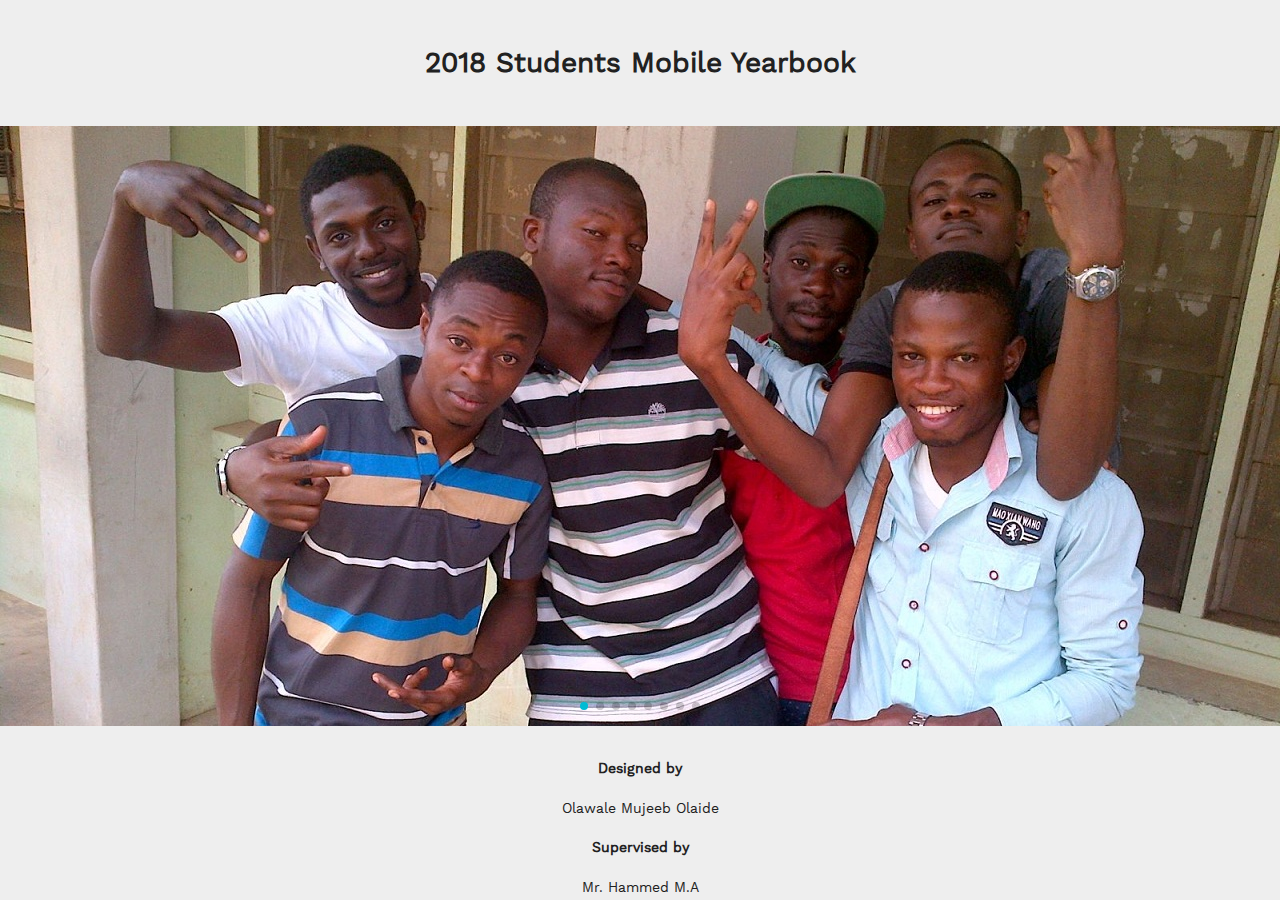
<file: index.html>
<!DOCTYPE html>
<html>
<head>
    <!-- Required meta tags-->
    <meta charset="utf-8">
    <meta name="viewport" content="width=device-width, initial-scale=1, maximum-scale=1, minimum-scale=1, user-scalable=no, minimal-ui, viewport-fit=cover">
    <meta name="apple-mobile-web-app-capable" content="yes">
    <!-- Color theme for statusbar -->
    <meta name="theme-color" content="#2196f3">
    <!-- Your app title -->
    <title>Mobile Year Book</title>
    <!-- Path to Framework7 Library CSS -->
    <link rel="stylesheet" href="lib/f7/css/framework7.min.css">
    <link rel="stylesheet" href="lib/f7/css/framework7.material.colors.min.css">
    <!-- Path to your custom app styles-->
    <link rel="stylesheet" href="css/app.css">
    <link rel="stylesheet" href="lib/upload/fine-uploader-new.min.css">
</head>
<body class="theme-cyan">
<!-- App root element -->
<!-- App root -->

  <div id="app">
    <div class="statusbar"></div>
    <div class="panel panel-left panel-cover">
      <div class="page">
        <div class="page-content">
          <div class="block-title">User Menu</div>          
          <div class="list links-list">
            <ul>
              <li>
                <a href="/home/" class="panel-close">Dashboard</a>
              </li>
              <li>
                <a href="/submit-post/" class="panel-close">New Content</a>
              </li>
              <li>
                <a href="/year-book/" class="panel-close">View Yearbook</a>
              </li>
              <li>
                <a href="/students/" class="panel-close">All Students</a>
              </li>
              <li>
                <a href="/profile/" class="panel-close">Edit Profile</a>
              </li>
              <li>
                <a href="/logout/" class="panel-close logout">Logout</a>
              </li>              
            </ul>
          </div>

        </div>
      </div>
    </div>
    
    <div class="view view-main view-init" data-url="/">

      <div class="page">        
        <div class="page-content slider-page" style="background-color: #eee;">

          <div class="block"><h1 class="center" style="padding: 10px;">2018 Students Mobile Yearbook</h1></div>
            <div data-pagination='{"el": ".swiper-pagination"}' class="swiper-container swiper-init demo-swiper">
              <div class="swiper-pagination"></div>
              <div class="swiper-wrapper">
                <div class="swiper-slide">
                    <img src="img/slides/1.jpg" class="img-responsive" >
                </div>
                <div class="swiper-slide">
                  <img src="img/slides/2.jpg" class="img-responsive" >
                </div>
                <div class="swiper-slide">
                  <img src="img/slides/3.jpg" class="img-responsive" >
                </div>
                <div class="swiper-slide">
                  <img src="img/slides/4.jpg" class="img-responsive" >
                </div>
                <div class="swiper-slide">
                  <img src="img/slides/5.jpg" class="img-responsive" >
                </div>
                <div class="swiper-slide">
                  <img src="img/slides/6.jpg" class="img-responsive" >
                </div>
                <div class="swiper-slide">
                  <img src="img/slides/7.jpg" class="img-responsive" >
                </div>
                <div class="swiper-slide">
                  <img src="img/slides/8.jpg" class="img-responsive" >
                </div>              
              </div>
          </div>

          <!-- next info -->

          <div class="block center">
            <h4>Designed by</h4>
            <p>
              Olawale Mujeeb Olaide
            </p>

            <h4>Supervised by</h4>
            <p>
              Mr. Hammed M.A
            </p>
          </div>


          <div class="block">
            <div class="row">
              <a class="button button-outline button-round col" href="/login/"> <i class="icon material-icons md-only">person</i> Login</a>
              <a class="button button-outline button-round col" href="/register/"> <i class="icon material-icons md-only">person</i> Sign Up</a>
            </div> 
            <br>
            <div class="row">
              <a href="/about/" class="col button button-fill button-round">About</a>
            </div>          
          </div>

          
        </div>


      </div>
    </div>
  </div>


<script type="text/javascript" src="lib/jquery/jquery.min.js"></script>
<script type="text/javascript" src="lib/f7/js/framework7.min.js"></script>
<!-- Path to your app js-->

<script type="text/javascript" src="lib/upload/fine-uploader.min.js"></script>
<script type="text/javascript" src="js/settings.js"></script>
<script type="text/javascript" src="js/routes.js"></script>
<script type="text/javascript" src="js/app.js"></script>
</body>
</html>
</file>
<file: css/app.css>
@font-face {
  font-family: 'Material Icons';
  font-style: normal;
  font-weight: 400;
  src: url(../fonts/MaterialIcons-Regular.eot); /* For IE6-8 */
  src: local('Material Icons'),
       local('MaterialIcons-Regular'),
       url(../fonts/MaterialIcons-Regular.woff2) format('woff2'),
       url(../fonts/MaterialIcons-Regular.woff) format('woff'),
       url(../fonts/MaterialIcons-Regular.ttf) format('truetype');
}

.material-icons {
  font-family: 'Material Icons';
  font-weight: normal;
  font-style: normal;
  font-size: 24px;  /* Preferred icon size */
  display: inline-block;
  line-height: 1;
  text-transform: none;
  letter-spacing: normal;
  word-wrap: normal;
  white-space: nowrap;
  direction: ltr;

  /* Support for all WebKit browsers. */
  -webkit-font-smoothing: antialiased;
  /* Support for Safari and Chrome. */
  text-rendering: optimizeLegibility;

  /* Support for Firefox. */
  -moz-osx-font-smoothing: grayscale;

  /* Support for IE. */
  font-feature-settings: 'liga';
}

@font-face {
  font-family: 'Framework7 Icons';
  font-style: normal;
  font-weight: 400;
  src: url("../fonts/Framework7Icons-Regular.eot");
  src: url("../fonts/Framework7Icons-Regular.woff2") format("woff2"),
       url("../fonts/Framework7Icons-Regular.woff") format("woff"),
       url("../fonts/Framework7Icons-Regular.ttf") format("truetype");
}

.f7-icons {
  font-family: 'Framework7 Icons';
  font-weight: normal;
  font-style: normal;
  font-size: 25px;
  line-height: 1;
  letter-spacing: normal;
  text-transform: none;
  display: inline-block;
  white-space: nowrap;
  word-wrap: normal;
  direction: ltr;
  -webkit-font-smoothing: antialiased;
  text-rendering: optimizeLegibility;
  -moz-osx-font-smoothing: grayscale;
  -webkit-font-feature-settings: "liga";
  -moz-font-feature-settings: "liga=1";
  -moz-font-feature-settings: "liga";
  font-feature-settings: "liga";
  text-align: center;
}

@font-face {
    font-family: 'work-sans';
    src: url('../fonts/WorkSans-Regular.otf') format("opentype");
}

.md body{
    font-family: 'work-sans';
}


.img-responsive{
    max-width: 100%;
    height: auto;
}

.img-responsive2{
    max-width: 100%;
    height: auto;
}

.center{
    text-align: center;
}

.hide{
    display: none !important;
}

.card *{
    word-wrap: break-word !important;
    white-space: normal;
}


/* Lazy Demo */
img.demo-lazy {
  display: block;
  width: 100%;
  height: auto;
}
div.demo-lazy {
  background: #aaa;
  -webkit-background-size: cover;
  background-size: cover;
  height: 300px;
  height: 60vw;
}

.swiper-pagination.color-teal .swiper-pagination-bullet-active, .theme-teal .swiper-pagination .swiper-pagination-bullet-active{
  background-color: #fff;
}
/* Swipers Demo */
.demo-swiper .swiper-slide,
.demo-swiper-multiple .swiper-slide {
  font-size: 25px;
  font-weight: 300;
  display: -webkit-box;
  display: -ms-flexbox;
  display: -webkit-flex;
  display: flex;
  -webkit-box-pack: center;
  -ms-flex-pack: center;
  -webkit-justify-content: center;
  justify-content: center;
  -webkit-box-align: center;
  -ms-flex-align: center;
  -webkit-align-items: center;
  align-items: center;
  background: #fff;
  color: #000;
}
.demo-swiper-multiple .swiper-slide {
  box-sizing: border-box;
  border: 1px solid #ccc;
  background: #fff;
}
.demo-swiper-multiple {
  margin: 0px 0 35px;
  font-size: 18px;
  height: 120px;
}
.demo-swiper-multiple.demo-swiper-multiple-auto .swiper-slide {
  width: 85%;
}
.demo-swiper-multiple.demo-swiper-multiple-auto .swiper-slide:nth-child(2n) {
  width: 70%;
}
.demo-swiper-multiple.demo-swiper-multiple-auto .swiper-slide:nth-child(3n) {
  width: 30%;
}
.demo-swiper-custom {
  height: 100%;
}
.demo-swiper-custom .swiper-container {
  background: #000;
  height: 100%;
}
.demo-swiper-custom .swiper-slide {
  background-size: cover;
  background-position: center;
}
.demo-swiper-custom .swiper-pagination .swiper-pagination-bullet {
  cursor: pointer;
  width: 10px;
  height: 10px;
  background: rgba(255, 255, 255, 0);
  opacity: 1;
  border-radius: 0;
  transition: 200ms;
  position: relative;
  transform: scale(0.9);
  box-sizing: border-box;
  border: 1px solid rgba(255, 255, 255, 0.8);
}
.demo-swiper-custom .swiper-pagination .swiper-pagination-bullet-active {
  z-index: 1;
  border: 1px solid #007aff;
  transform: scale(1.4);
}


.login-form{
  margin-top: 50px;
  padding-top: 20px;
}

/*.login-page{
  background-image: url(../img/beach.jpg);
  background-position: center top;
}
*/


.bg-div{
    position: fixed;
    top: 0;
    left: 0;
    z-index: -1;
}


.user-img{
  width: 150px;
  height: 150px;
  overflow: hidden;
  background-image: url(../img/ajax-loader.gif);
  background-position: center;
  background-repeat: no-repeat;
  border: #d0d0d0 solid 1px;
  margin: 2px auto;
}

.user-img img{
  border-radius: 25px;
}

.students-img-li{
  background-image: url(../img/ajax-loader.gif);
  background-position: center;
  background-repeat: no-repeat;
  width: 80px;
  height: 80px;
  padding: 4px;
}

.students-img-li img{
  border-radius: 8px;
}

.page-fixed-center{
    position: fixed;
    width: 100%;
    top: 50%;
    left: 50%;
    transform: translate(-50%, -50%);
    -moz-transform: translate(-50%, -50%);
    -o-transform: translate(-50%, -50%);
    -webkit-transform: translate(-50%, -50%);
    z-index: 9999;
    display: none;

}
</file>
